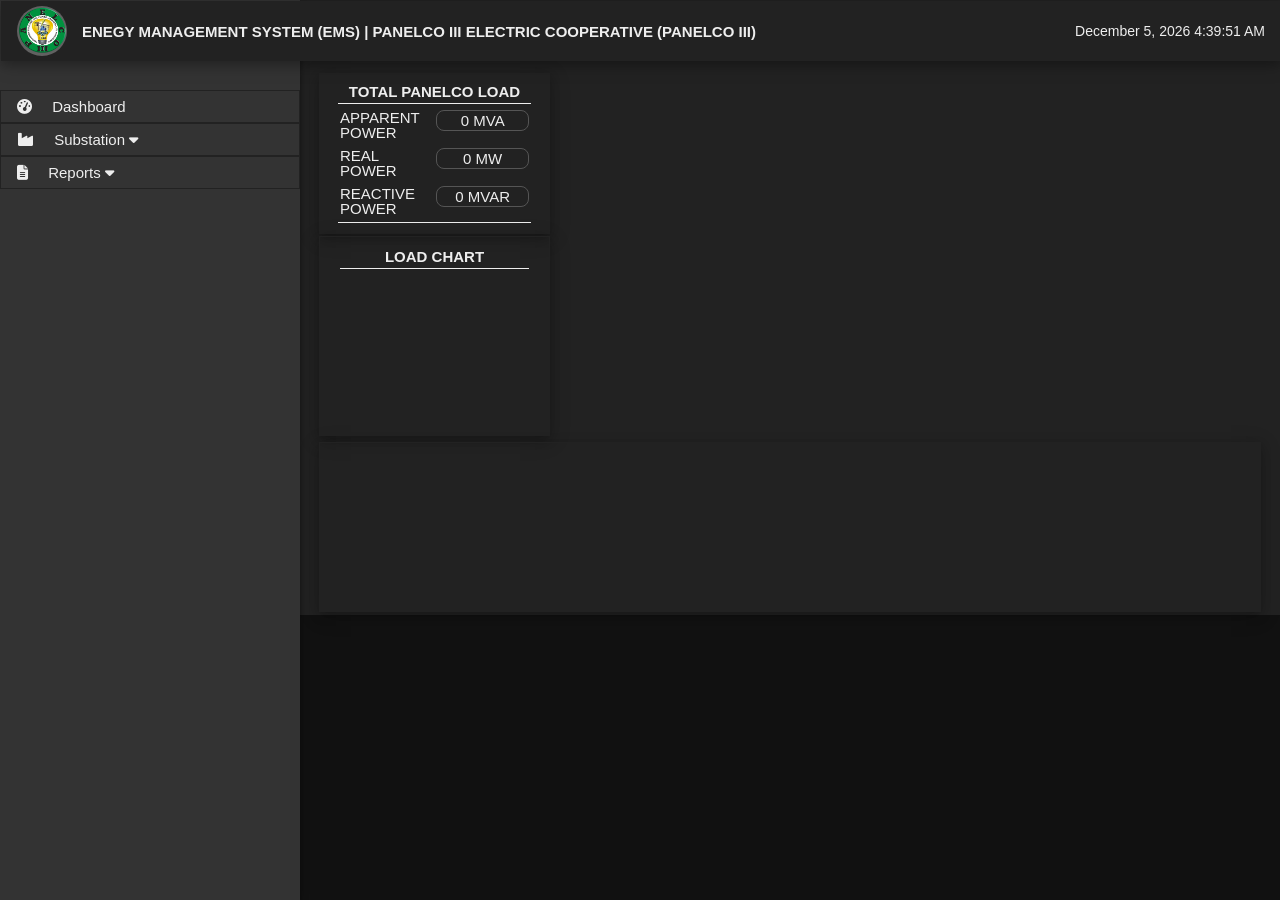
<file: EMS/index.html>
<!DOCTYPE html>
<html>

<head>
    <title>EMS (PANELCO III) </title>
    <meta name="viewport" content="width=device-width, initial-scale=1">
    <META HTTP-EQUIV="CACHE-CONTROL" CONTENT="NO-CACHE">
    <link rel="stylesheet" href="css/w3.css">
    <link rel="stylesheet" href="css/all.css">
    <link rel="stylesheet" href="css/global.css">


    <script src="js/common/jquery.min.js"></script>
    <script src="js/common/vue.min.js"></script>
    <script src="js/common/charts.min.js"></script>
    <script src="js/common/charts2.min.js"></script>
    <script src="js/config.js"></script>
    <script src="js/feeder-card.js"></script>
    <script src="js/feeder-graph.js"></script>

</head>

<script>
    function updateDateTime() {
        const now = new Date();
        const options = { year: 'numeric', month: 'long', day: 'numeric' };
        const date = now.toLocaleDateString(undefined, options);
        const time = now.toLocaleTimeString(undefined, { hour: 'numeric', minute: '2-digit', second: '2-digit' });
        $('#currentDateTime').text(`${date} ${time}`);
    }
    updateDateTime();
    setInterval(updateDateTime, 1000);
</script>

<body>
    <div class="w3-card-4 w3-border"
        style="position: fixed; top: 0; width: 100%; z-index: 1000; display: flex; align-items: center; justify-content: space-between; height: 60px; padding: 0 15px;  background-color: #222;">

        <!-- Left Side: Logo + System Title -->
        <div style="display: flex; align-items: center;">
            <div id="logoClick" class="w3-circle w3-dark-grey w3-center"
                style="width: 50px; height: 50px; overflow: hidden; margin-right: 15px; cursor: pointer;">
                <img src="assets/logo.png" alt="Logo" style="width: 100%; height: 100%; object-fit: cover;">
            </div>
            <div style="font-weight: bold; white-space: nowrap;">
                ENEGY MANAGEMENT SYSTEM (EMS) | PANELCO III ELECTRIC COOPERATIVE (PANELCO III)
            </div>
        </div>

        <!-- Right Side: User Name and Date -->
        <div style="text-align: right; font-size: 14px;">
            <div id="currentDateTime"></div>
        </div>
    </div>



    <!-- Navigation will be displayed here-->
    <div id="sidebar" class="w3-sidebar w3-bar-block w3-light-grey w3-card" style="width:300px;">


    </div>

    <!-- Program Modules will be displayed here-->
    <div id="main" class="w3-container" style="margin-left:300px; padding-top:70px;">
    </div>

    <!-- THIS IS THE MESSAGE BOX DIV -->
    <div id="div_msgbox" class="msgboxdiv">
    </div>
    <div id="div_loader" class="msgboxdiv">
    </div>

</body>

<script>
    $('#sidebar').load('app/nav.html');
    //$('#main').load('app/reports/daily.html');
    $('#main').load('app/dashboard.html');

    // Logo Click Hide Sidebar and Adjust Main Content
    $(document).ready(function () {
        let sidebarVisible = true; // track state

        $('#logoClick').click(function () {
            if (sidebarVisible) {
                // Hide sidebar, Expand main
                $('#sidebar').hide();
                $('#main').css('margin-left', '0');
            } else {
                // Show sidebar, Restore main
                $('#sidebar').show();
                $('#main').css('margin-left', '300px');
            }
            sidebarVisible = !sidebarVisible; // Flip state
        });
    });
</script>

</html>
</file>
<file: EMS/css/global.css>
hr {
    margin: 2px;
    padding: 0;
}

.w3-row {
    align-items: center; 
    display: flex;
}

body {
    line-height: 1.0;
}
/* === DARK THEME OVERRIDES === */
html, body {
    background-color: #111 !important;  /* Dark background */
    color: #eee !important;             /* Light text */
  }
  
  /* Containers and panels dark */
  .w3-container, .w3-panel, .w3-card, .w3-bar, .w3-modal-content {
    background-color: #222 !important;
    color: #eee !important;
  }
  
  /* Tables dark */
  .w3-table-all, .w3-table, .w3-bordered tr, .w3-table-all tr {
    background-color: #222 !important;
    color: #eee !important;
    border-color:  #eee !important;
  }
  
  /* Buttons dark */
  .w3-button, .w3-btn {
    background-color: #333 !important;
    color: #eee !important;
    border: 1px solid  #222 !important;
  }
  .w3-button:hover, .w3-btn:hover {
    background-color: #555 !important;
    color: #fff !important;
  }
  
  /* Inputs and selects */
  .w3-input, .w3-select {
    background-color: #111 !important;
    color: #eee !important;
    border-bottom: 1px solid  #222 !important;
  }
  
  /* Sidebar dark */
  .w3-sidebar {
    background-color: #222 !important;
    color: #eee !important;
  }
  
  /* Dropdown dark */
  .w3-dropdown-content {
    background-color: #222 !important;
    color: #eee !important;
  }
  
  /* Borders darker */
  .w3-border, .w3-border-top, .w3-border-bottom, .w3-border-left, .w3-border-right {
    border-color:  #222 !important;
  }
  
  /* Override specific classes if needed */
  .w3-light-grey, .w3-light-gray, .w3-hover-light-grey:hover, .w3-hover-light-gray:hover {
    background-color: #333 !important;
    color: #eee !important;
  }
  
  /* Hoverable rows */
  .w3-hoverable tbody tr:hover {
    background-color: #333 !important;
  }
  
  .w3-col {
    display: flex;
    flex-direction: column;
    justify-content: flex-start; /* content starts from top */
    align-items: stretch;         /* stretch to full width */
    height: 100%;                 /* full height inside row */
    padding: 2px;                 /* 👈 add inner space (adjustable) */
    box-sizing: border-box;       /* 👈 make sure padding doesn't break layout */
}

 .w3-row {
    align-items: stretch;
    display: flex;
    flex-wrap: wrap;
}

.w3-card-4 {
    margin: 1px; /* Or 16px for wider gaps */
}

/* Style the readonly input textbox */
.readonly-textbox {
    width: 100%;
    padding: 1px;
    background-color: #222; /* dark background */
    color: #eee;            /* light text */
    border: 1px solid #555; /* subtle border */
    border-radius: 8px;     /* rounded corners */
    text-align: center;
    box-sizing: border-box;
}

/* Optional: Change cursor to default (not text cursor) */
.readonly-textbox[readonly] {
    cursor: default;
}

/* Optional: Hover effect */
.readonly-textbox:hover {
    background-color: #333;
    border-color: #777;
}
</file>
